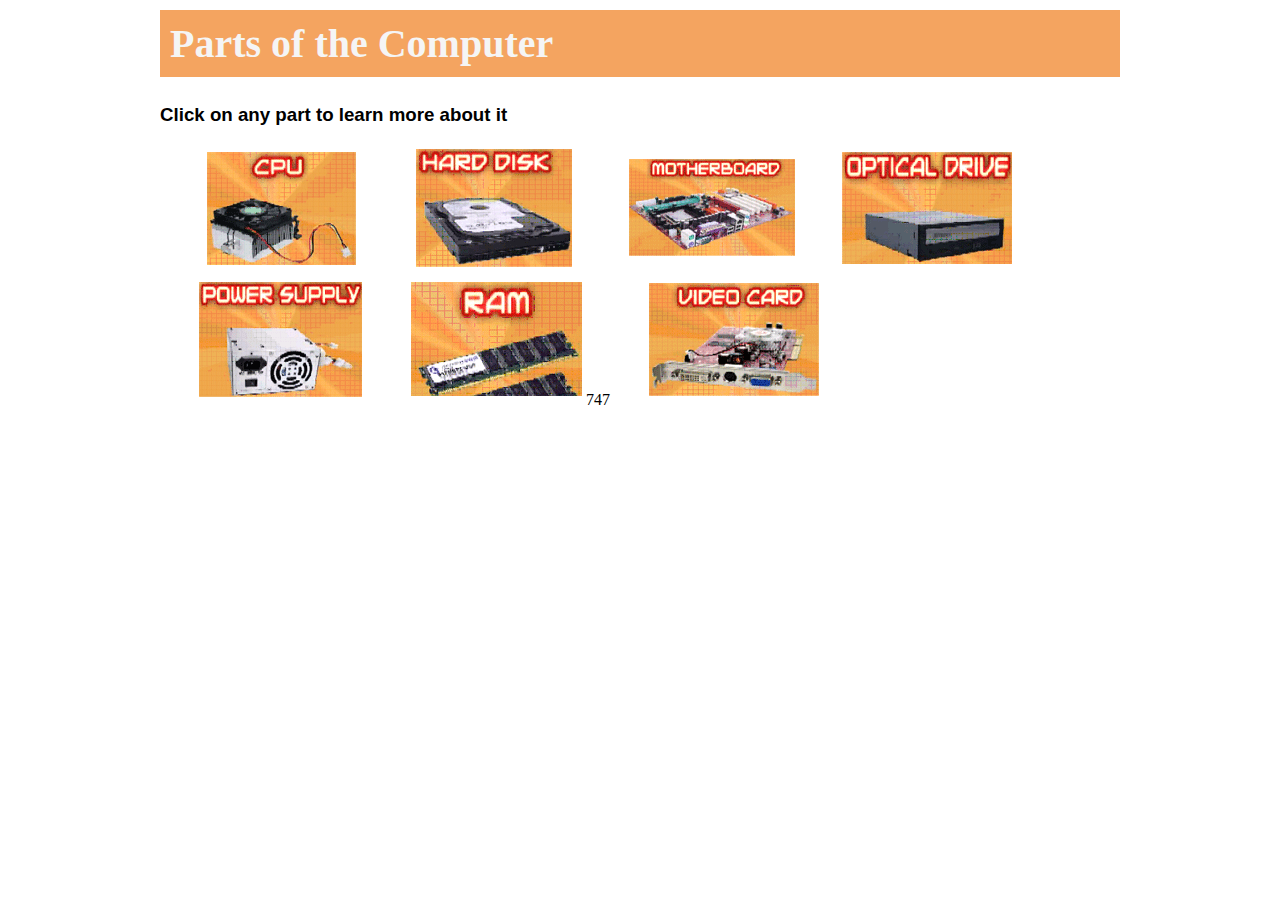
<file: index.html>
<html>
    <head>
        <title>Parts of the computer HOME</title>
     
        <link rel="stylesheet" type="text/css" href="style.css">    </head>
    <body>
        <h1>Parts of the Computer</h1>
        <h3>Click on any part to learn more about it</h3>
        <a href="cpu.html"><img src="cpu.gif"></a>
        <img src="hardDisk.gif">
        <img src="motherboard.gif">
        <img src="opticalDrive.gif">
        <img src="powerSupply.gif">
        <img src="ram.gif">747
        <img src="videoCard.gif">
        
        
        
        
      
    </body>
</html>
</file>
<file: style.css>
body{
    width:960px;
    margin: 10px auto;
    
}


img{
    margin-left: 30px;
    
}


h1{
    background-color: sandybrown;
    font-family: Impact;
    color: whitesmoke;
    font-size: 40px;
    padding: 10px;
   
   
   
}

h3{
    font-family: Arial;
    
}
p{
    font-family: Arial;
    font-size: 20px;
    
}
</file>
